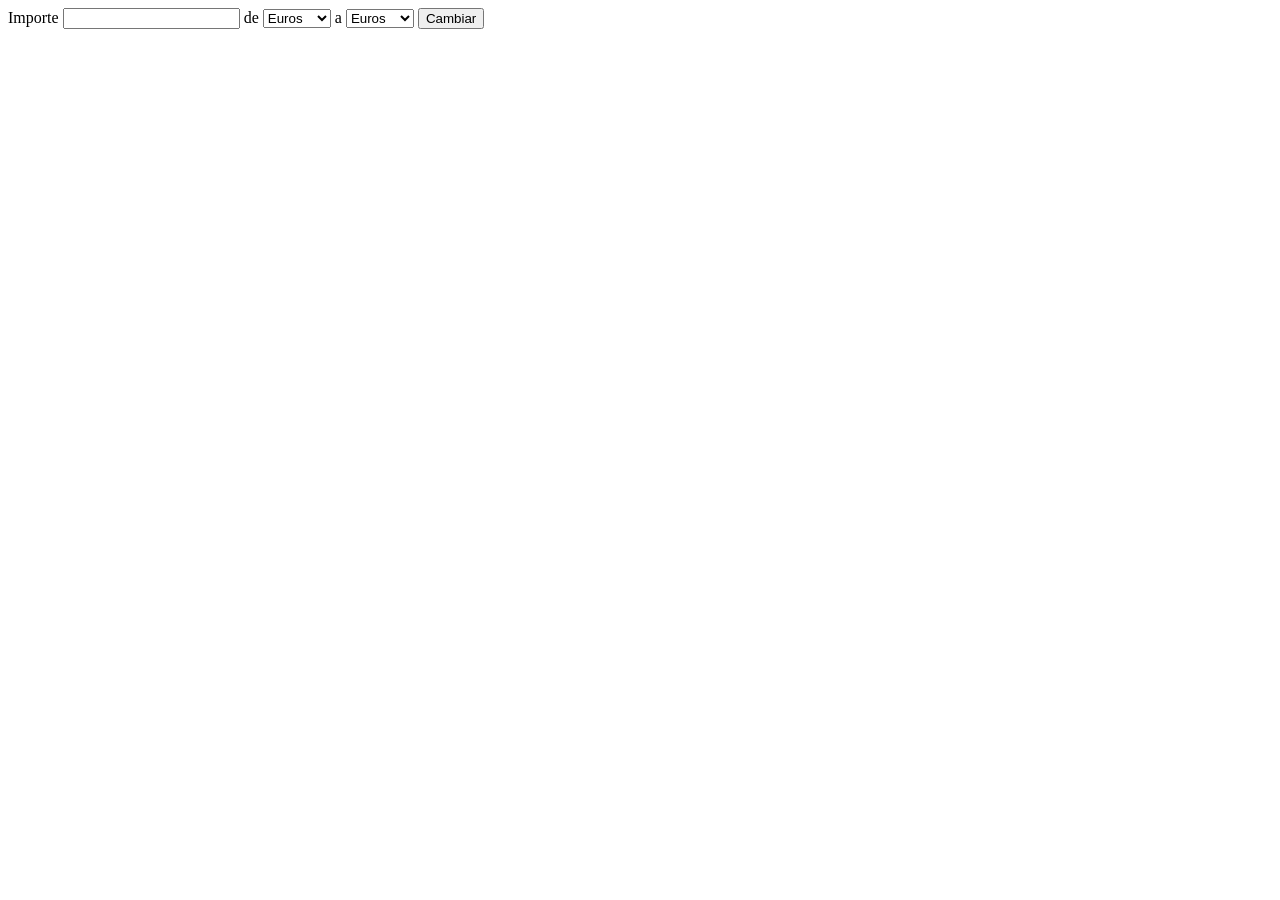
<file: tema3/CambioDivisa/index.html>
<!DOCTYPE html>
<html lang="en">

<head>
    <meta charset="UTF-8">
    <meta name="viewport" content="width=device-width, initial-scale=1.0">
    <title>Document</title>
    <script type="module" src="pintarUI.js" defer></script>
</head>

<body>
    <main>
        <form action="" id="idForm">
            <label for="idImporte">Importe</label>
            <input type="number" name="importe" id="idImporte">
            <label for="deID">de</label>
            <select id="deID" name="de">
                <option value="euro">Euros</option>
                <option value="dolar">Dolares</option>
                <option value="libra">Libras</option>
            </select>
            <label for="aID">a</label>
            <select id="aID" name="a">
                <option value="euro">Euros</option>
                <option value="dolar">Dolares</option>
                <option value="libra">Libras</option>
            </select>
            <input type="submit" value="Cambiar" name="cambiar">
        </form>
        <div id="resultado"></div>
    </main>
</body>

</html>
</file>
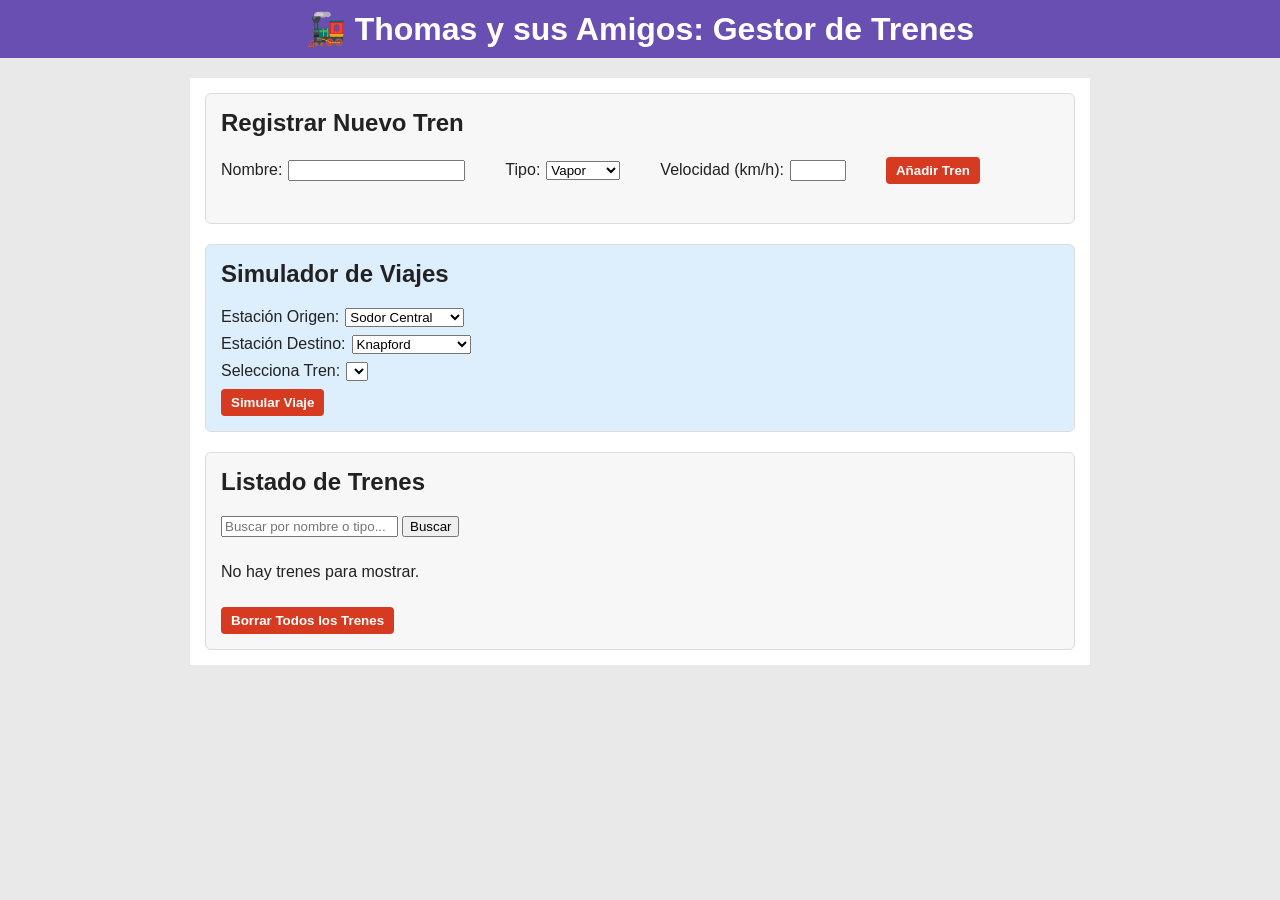
<file: tema3/examenTrenes/index.html>
<!DOCTYPE html>
<html lang="es">
<head>
    <meta charset="UTF-8">
    <meta name="viewport" content="width=device-width, initial-scale=1.0">
    <title>Thomas y sus Amigos: Gestor de Trenes</title>
    <link rel="stylesheet" href="style.css">
</head>
<body>
    <header>
        <h1>🚂 Thomas y sus Amigos: Gestor de Trenes</h1>
    </header>

    <main>
        <!-- 1. Registro de trenes -->
        <section class="seccion">
            <h2>Registrar Nuevo Tren</h2>
            <form id="formTren" class="form-registro">
                <div class="campo">
                    <label for="nombre">Nombre:</label>
                    <input type="text" id="nombre" name="nombre" required>
                </div>
                <div class="campo">
                    <label for="tipo">Tipo:</label>
                    <select id="tipo" name="tipo">
                        <option value="Vapor">Vapor</option>
                        <option value="Diésel">Diésel</option>
                        <option value="Eléctrico">Eléctrico</option>
                        <option value="Maglev">Maglev</option>
                    </select>
                </div>
                <div class="campo">
                    <label for="velocidad">Velocidad (km/h):</label>
                    <input type="number" id="velocidad" name="velocidad" min="10" max="300" required>
                </div>
                <div class="campo">
                    <button type="submit" class="boton">Añadir Tren</button>
                </div>
            </form>
            <p id="errorTren" class="error"></p>
        </section>

        <!-- 2. Simulador de viajes -->
        <section class="seccion simulador">
            <h2>Simulador de Viajes</h2>
            <form id="formViaje" class="form-viaje">
                <div class="campo">
                    <label for="origen">Estación Origen:</label>
                    <select id="origen" name="origen"></select>
                </div>
                <div class="campo">
                    <label for="destino">Estación Destino:</label>
                    <select id="destino" name="destino"></select>
                </div>
                <div class="campo">
                    <label for="trenViaje">Selecciona Tren:</label>
                    <select id="trenViaje" name="trenViaje"></select>
                </div>
                <div class="campo">
                    <button type="submit" class="boton">Simular Viaje</button>
                </div>
            </form>
            <div id="resultadoViaje"></div>
        </section>

        <!-- 3. Listado de trenes -->
        <section class="seccion">
            <h2>Listado de Trenes</h2>
            <div class="buscador">
                <input type="text" id="busqueda" placeholder="Buscar por nombre o tipo...">
                <button type="button" id="botonBuscar">Buscar</button>
            </div>
            <div id="listado" class="listado"></div>
            <button type="button" id="botonBorrar" class="boton">Borrar Todos los Trenes</button>
        </section>
    </main>

    <script type="module" src="app.js"></script>
</body>
</html>
</file>
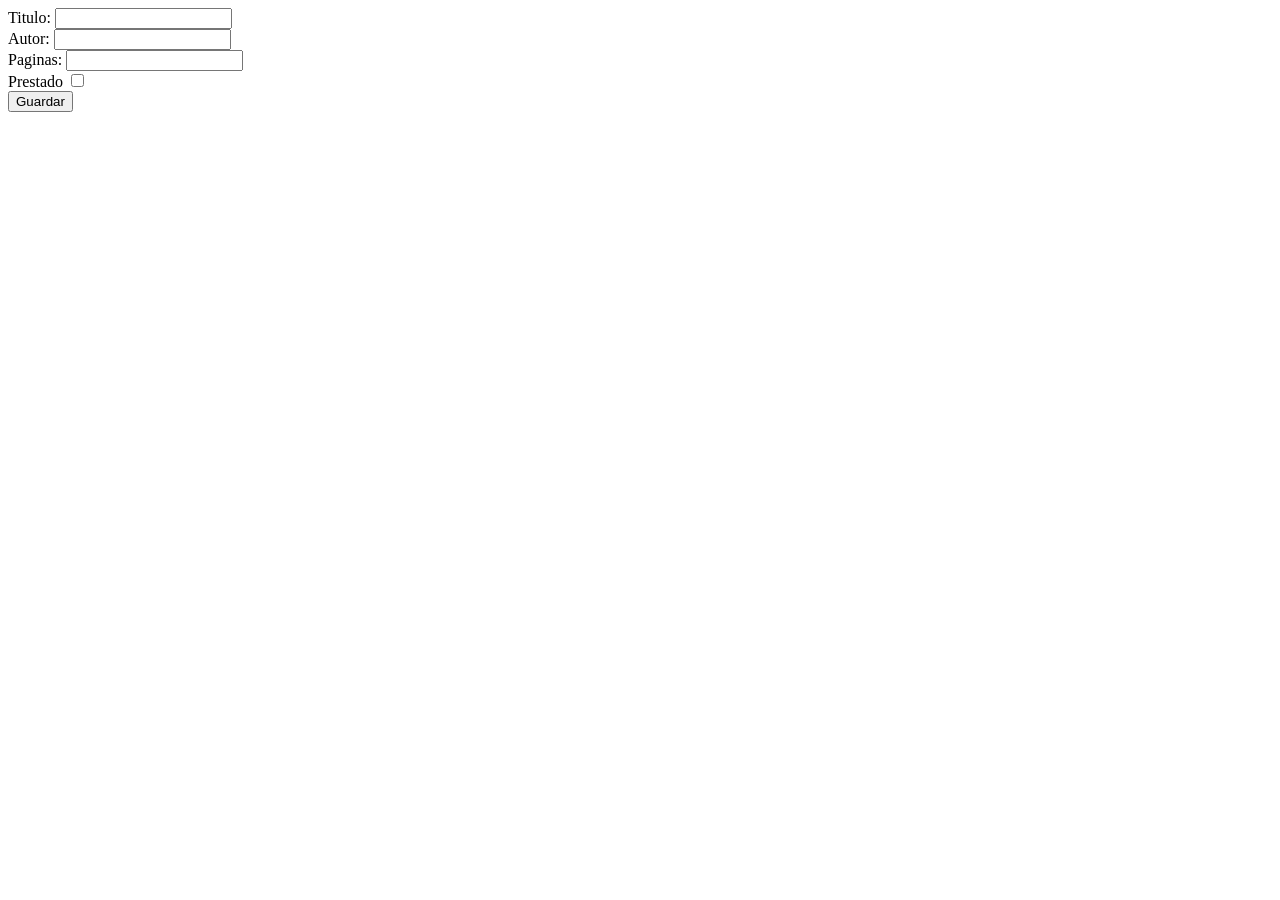
<file: tema3/libreriaComercio/crear.html>
<!DOCTYPE html>
<html lang="en">

<head>
    <meta charset="UTF-8">
    <meta name="viewport" content="width=device-width, initial-scale=1.0">
    <title>Document</title>
    <link rel="stylesheet" href="styleCrear.css">
    <script type="module" src="almacenar.js" defer></script>
</head>

<body>
    <main id="main">
        <form action="" method="" id="idForm">
            <div>
                <label for="idTitulo">Titulo: </label>
                <input type="text" name="titulo" id="idTitulo">
            </div>
            <div>
                <label for="idAutor">Autor: </label>
                <input type="text" name="autor" id="idAutor">
            </div>
            <div>
                <label for="idPaginas">Paginas: </label>
                <input type="number" name="paginas" id="idPaginas">
            </div>
            <div>
                <label for="idPrestado">Prestado</label>
                <input type="checkbox" name="prestado" id="idPrestado">
            </div>
            <div>
                <input type="submit" value="Guardar" name="guardar">
            </div>
        </form>
    </main>
</body>

</html>
</file>
<file: tema3/examenTrenes/style.css>
* {
    box-sizing: border-box;
}

body {
    margin: 0;
    font-family: "Comic Sans MS", "Comic Neue", sans-serif;
    background-color: #e9e9e9;
    color: #222;
}

header {
    background-color: #6a4fb3;
    padding: 10px;
    text-align: center;
}

header h1 {
    margin: 0;
    color: #fff;
}

main {
    max-width: 900px;
    margin: 20px auto;
    padding: 15px;
    background-color: #fff;
    display: flex;
    flex-direction: column;
    gap: 20px;
}

.seccion {
    background-color: #f7f7f7;
    border: 1px solid #ddd;
    border-radius: 6px;
    padding: 15px;
}

.seccion h2 {
    margin-top: 0;
}

/* Formularios con flexbox */
.form-registro {
    display: flex;
    flex-wrap: wrap;
    gap: 10px 40px;
    align-items: center;
}

.form-viaje {
    display: flex;
    flex-direction: column;
    align-items: flex-start;
    gap: 8px;
}

.campo {
    display: flex;
    align-items: center;
    gap: 6px;
}

.boton {
    background-color: #d63b22;
    color: #fff;
    border: none;
    border-radius: 4px;
    padding: 6px 10px;
    font-weight: bold;
    cursor: pointer;
}

.boton:hover {
    background-color: #b02e19;
}

.error {
    color: #d63b22;
    min-height: 1em;
    margin: 8px 0 0;
}

/* Simulador */
.simulador {
    background-color: #ddeefc;
}

.tarjeta-viaje {
    margin-top: 15px;
    padding: 10px 15px;
    background-color: #fff3dc;
    border-radius: 6px;
}

.tarjeta-error {
    background-color: #fde2de;
    color: #a3220f;
}

.evento-retraso {
    color: #d63b22;
    font-weight: bold;
}

.evento-ok {
    color: #2e8b3d;
    font-weight: bold;
}

/* Listado con grid */
.buscador {
    display: flex;
    gap: 4px;
    margin-bottom: 10px;
}

.listado {
    display: grid;
    grid-template-columns: repeat(auto-fill, minmax(180px, 1fr));
    gap: 10px;
    margin-bottom: 10px;
}

.tarjeta {
    background-color: #fff;
    border: 1px solid #ccc;
    border-radius: 6px;
    padding: 8px;
    box-shadow: 0 1px 3px rgba(0, 0, 0, 0.15);
}

.tarjeta h3 {
    margin: 0 0 8px;
    color: #d63b22;
}

.tarjeta p {
    margin: 6px 0;
}
</file>
<file: tema3/libreriaComercio/styleCrear.css>
form{
    display: flex;
    flex-direction: column;
}
</file>
